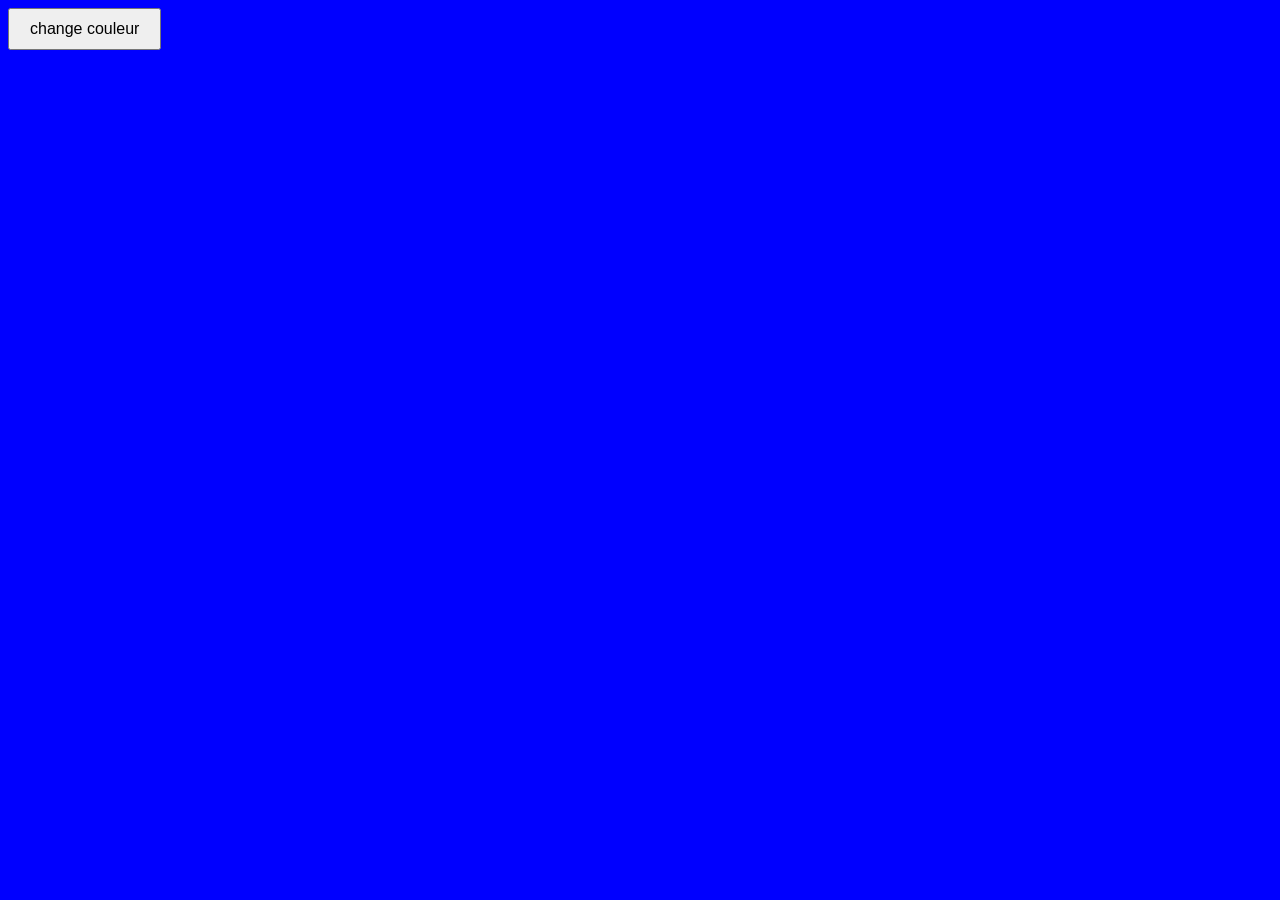
<file: Exercice révision/Exo1/index.html>
<!DOCTYPE html>
<html lang="en">
<head>
    <meta charset="UTF-8">
    <meta name="viewport" content="width=device-width, initial-scale=1.0">
    <link rel="stylesheet" href="style.css">
    
    <title>Document</title>
</head>
<body class="bleu">
    <button id="button">change couleur</button>
    <script src="page.js"></script>
</body>
</html>
</file>
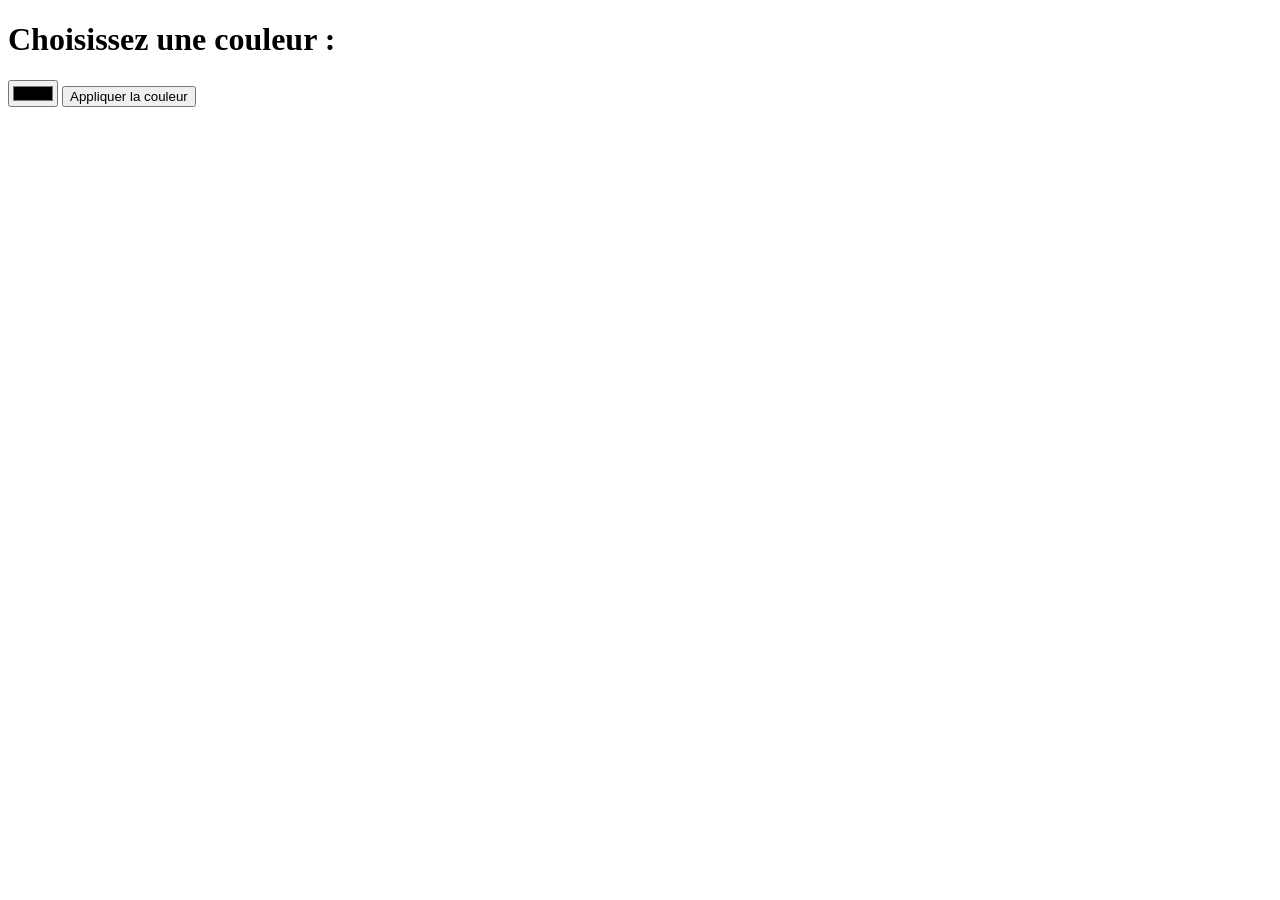
<file: Exercice révision/Exo4/index.html>
<!DOCTYPE html>
<html lang="en">

<head>
    <meta charset="UTF-8">
    <meta name="viewport" content="width=device-width, initial-scale=1.0">
    <title>Document</title>
</head>

<body>
    <h1>Choisissez une couleur :</h1>

    <input id="colorPicker" type="color">
    <button id="applyColor">Appliquer la couleur</button>

    <script src="page.js"></script>
</body>

</html>
</file>
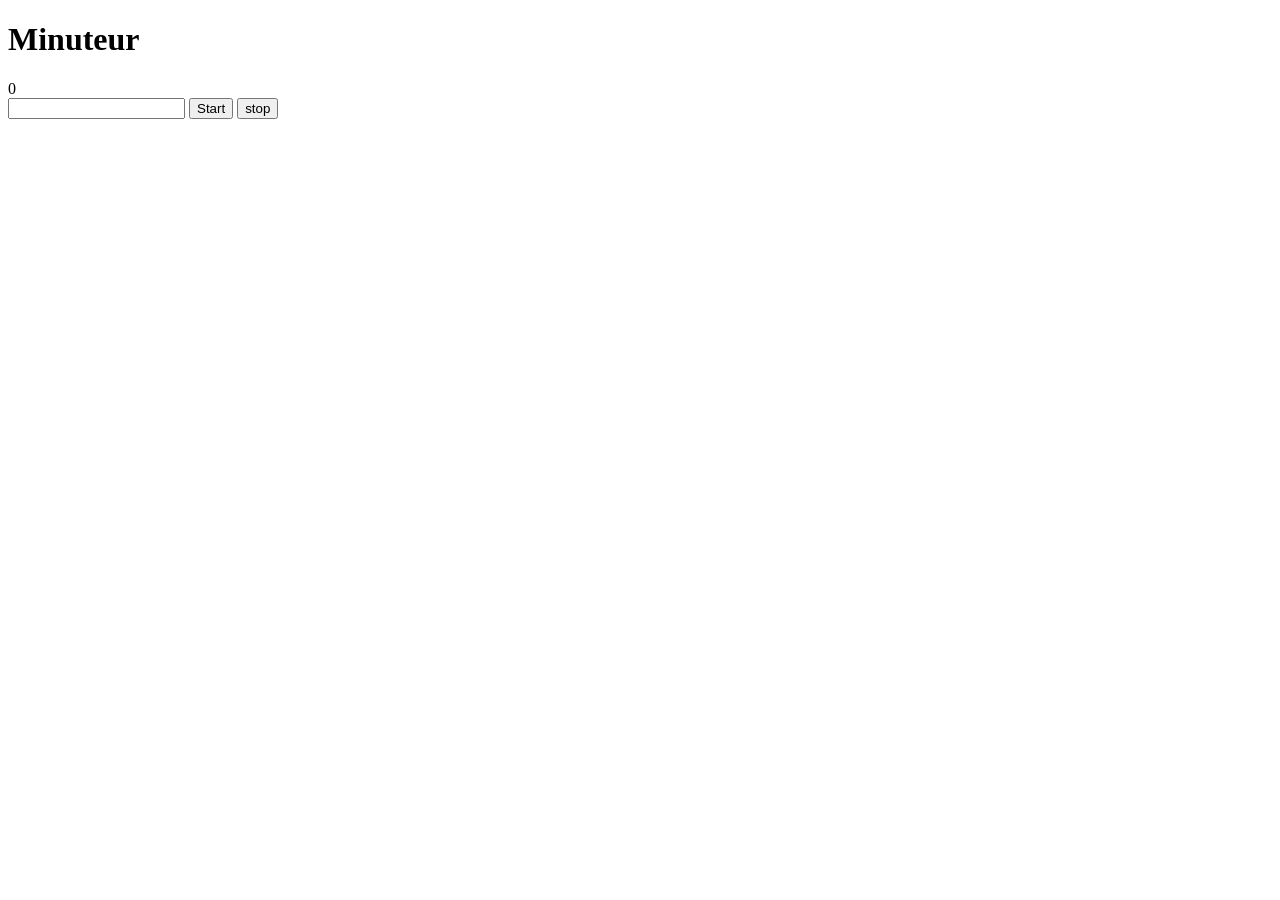
<file: Exercice révision/Exo5/index.html>
<!DOCTYPE html>
<html lang="en">
<head>
    <meta charset="UTF-8">
    <meta name="viewport" content="width=device-width, initial-scale=1.0">
    <title>Document</title>
</head>
<body>
    <h1>Minuteur</h1>
    <div id="minute">0</div>
    <input type="number" id="limite" name="nombre">
    <button id="start">Start</button>
    <button id="stop">stop</button>
    <script src="page.js"></script>
</body>
</html>
</file>
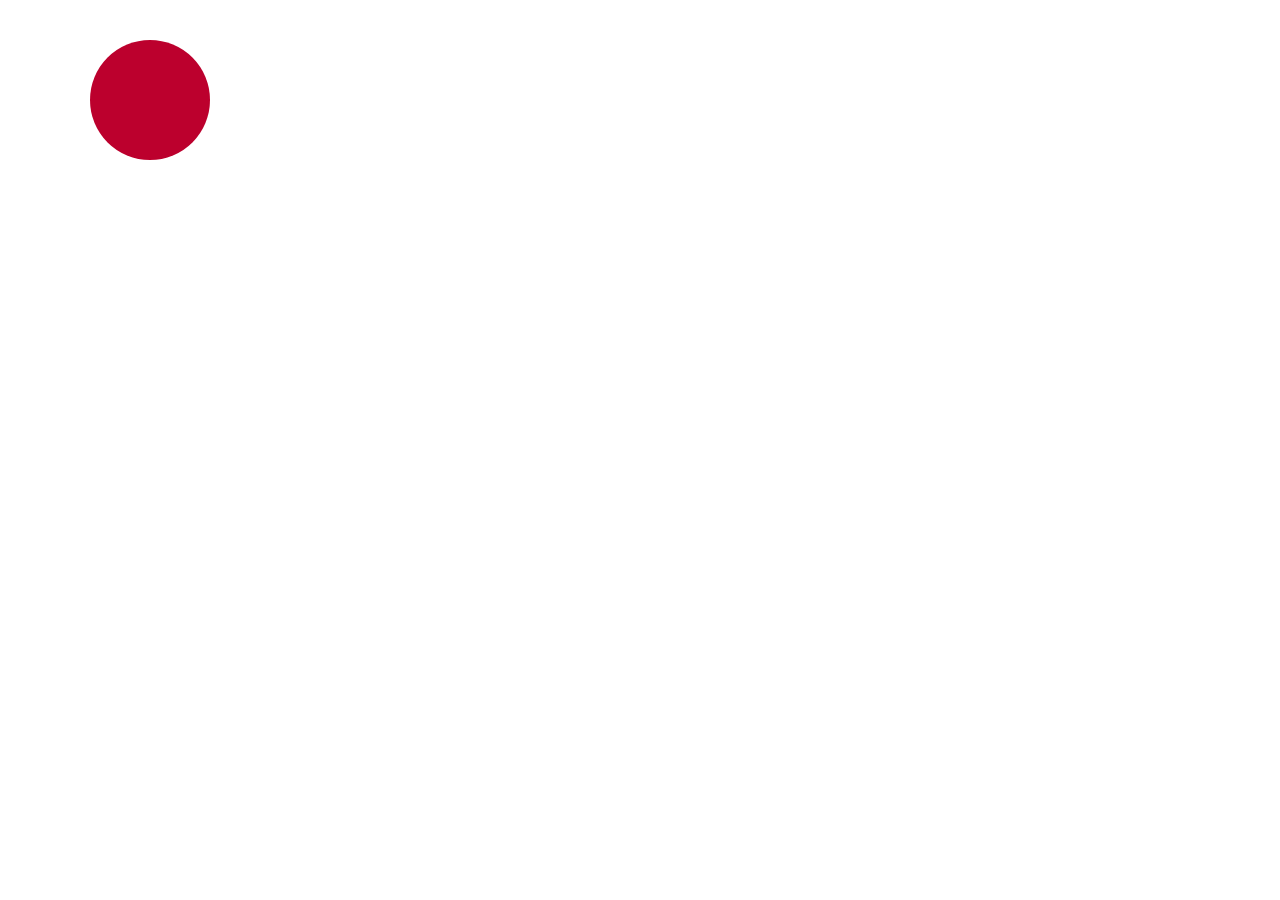
<file: semaine1/premiere_formes/index.html>
<!DOCTYPE html>
<html lang="en">
  <head>
    <meta charset="utf-8" />
    <meta name="viewport" content="width=device-width, initial-scale=1.0">

    <title>Sketch</title>

    <link rel="stylesheet" type="text/css" href="style.css">

    <script src="libraries/p5.min.js"></script>
    <script src="libraries/p5.sound.min.js"></script>
  </head>

  <body>
    <script src="exo1.js"></script>
    <script src="exo2.js"></script>
    <script src="exoBonusBE.js"></script>
    <script src="exoBonusDE.js"></script>
    <script src="exoBonusFr.js"></script>
    <script src="exoBonusIT.js"></script>
    <script src="exoBonusJP.js"></script>
  </body>
</html>
</file>
<file: Exercice révision/Exo1/style.css>
.bleu{
    background-color: blue;
}
.rouge{
    background-color: red;
}
button{
    padding: 10px 20px;
    font-size: 16px;
}
</file>
<file: semaine1/premiere_formes/style.css>
html, body {
  margin: 0;
  padding: 0;
}

canvas {
  display: block;
}
</file>
